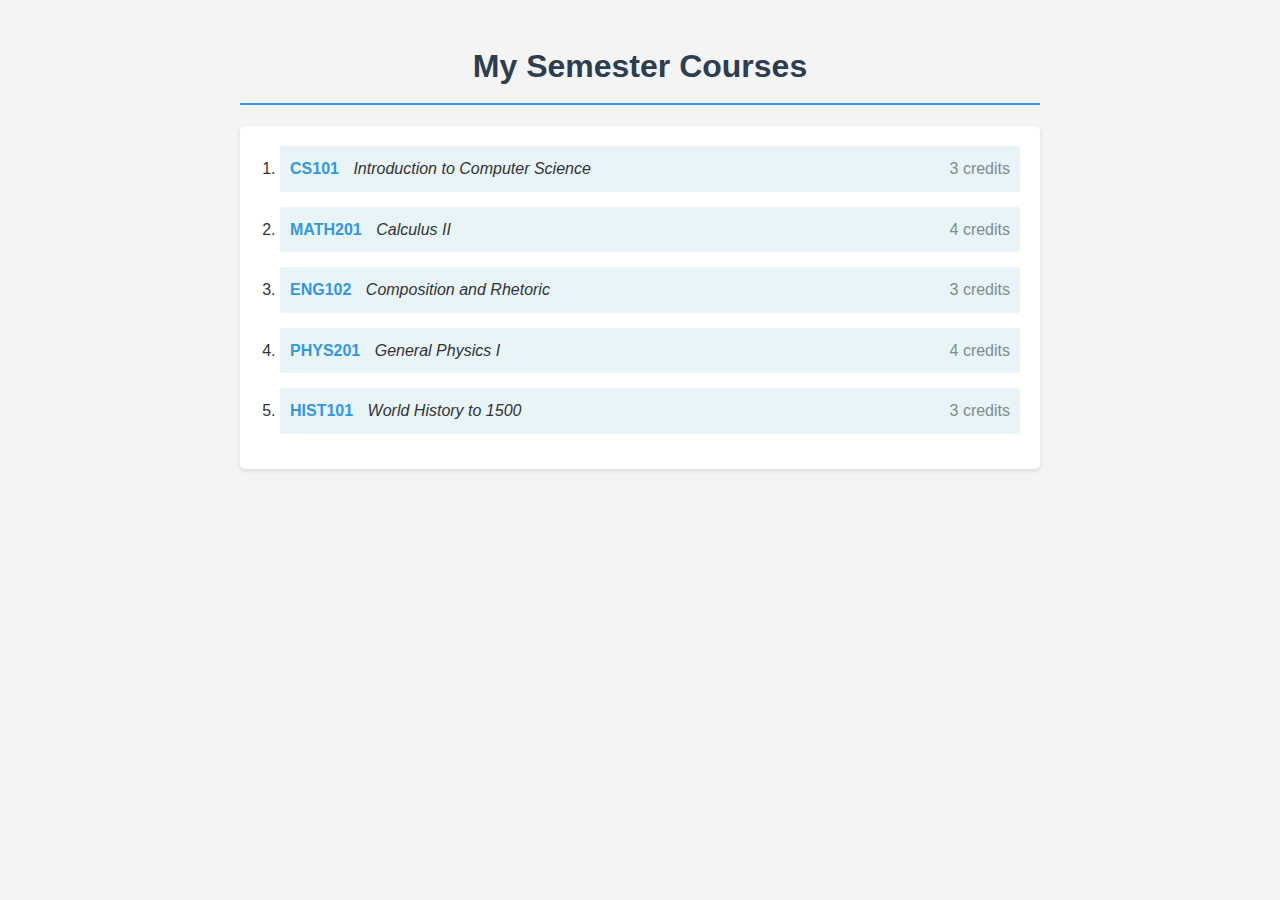
<file: Graded/semester ordered-list/semester-courses-webpage.html>
<!DOCTYPE html>
<html lang="en">
<head>
    <meta charset="UTF-8">
    <meta name="viewport" content="width=device-width, initial-scale=1.0">
    <title>My Semester Courses</title>
    <style>
        body {
            font-family: Arial, sans-serif;
            line-height: 1.6;
            color: #333;
            max-width: 800px;
            margin: 0 auto;
            padding: 20px;
            background-color: #f4f4f4;
        }
        h1 {
            color: #2c3e50;
            text-align: center;
            border-bottom: 2px solid #3498db;
            padding-bottom: 10px;
        }
        ol {
            background-color: white;
            border-radius: 5px;
            padding: 20px 20px 20px 40px;
            box-shadow: 0 2px 4px rgba(0,0,0,0.1);
        }
        li {
            margin-bottom: 15px;
            padding: 10px;
            background-color: #e8f4f8;
            border-radius: 3px;
            transition: background-color 0.3s ease;
        }
        li:hover {
            background-color: #d0e9f5;
        }
        .course-code {
            font-weight: bold;
            color: #3498db;
            margin-right: 10px;
        }
        .course-name {
            font-style: italic;
        }
        .credits {
            float: right;
            color: #7f8c8d;
        }
    </style>
</head>
<body>
    <h1>My Semester Courses</h1>
    <ol>
        <li>
            <span class="course-code">CS101</span>
            <span class="course-name">Introduction to Computer Science</span>
            <span class="credits">3 credits</span>
        </li>
        <li>
            <span class="course-code">MATH201</span>
            <span class="course-name">Calculus II</span>
            <span class="credits">4 credits</span>
        </li>
        <li>
            <span class="course-code">ENG102</span>
            <span class="course-name">Composition and Rhetoric</span>
            <span class="credits">3 credits</span>
        </li>
        <li>
            <span class="course-code">PHYS201</span>
            <span class="course-name">General Physics I</span>
            <span class="credits">4 credits</span>
        </li>
        <li>
            <span class="course-code">HIST101</span>
            <span class="course-name">World History to 1500</span>
            <span class="credits">3 credits</span>
        </li>
    </ol>
</body>
</html>
</file>
